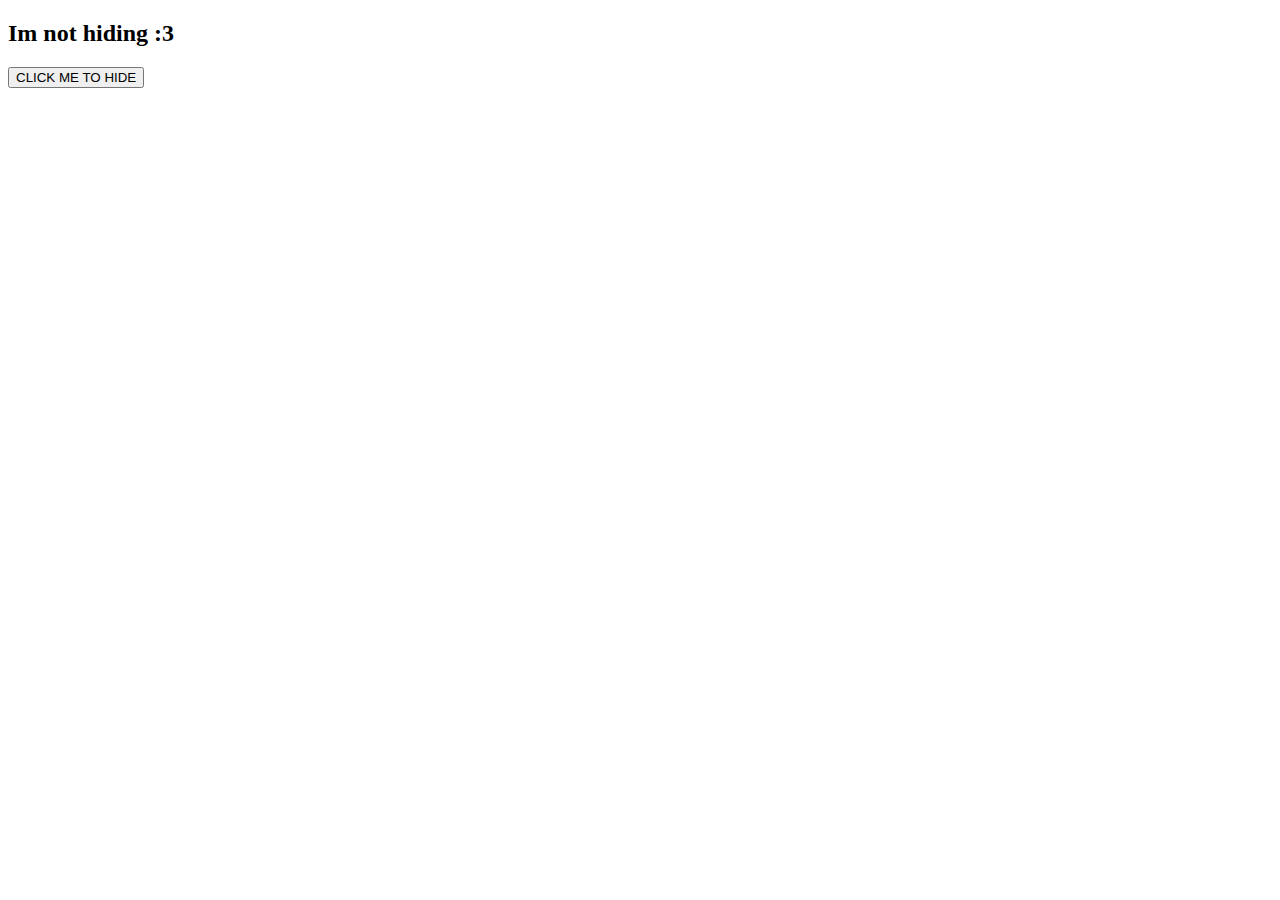
<file: Opgaver/Niveau1/03/index.html>
<!DOCTYPE html>
<html lang="en">
<head>
    <meta charset="UTF-8">
    <meta http-equiv="X-UA-Compatible" content="IE=edge">
    <meta name="viewport" content="width=device-width, initial-scale=1.0">
    <link rel="stylesheet" href="style.css">
    <title>hide'n'seek</title>
</head>
<body>

    <h1 id="hideHeading">Hide me!!</h1>

    <h2>Im not hiding :3</h2>

    <button id="buttonHiding" >CLICK ME TO HIDE</button> 
    

<script src="index.js"></script>
</body>
</html>
</file>
<file: Opgaver/Niveau1/03/style.css>
#hideHeading {
    font-size: 72px;
    color: coral;
    background-color: black;
    display: flex;
    justify-content: center;
}

#hideButton {
    font-size: 92px;
    color: cornflowerblue;
    background-color: black;
    border: none;
    border-radius: 20px;
    padding: 0 2em 0 2em;
    margin-left: 1.7em;
    cursor: pointer;
}
</file>
